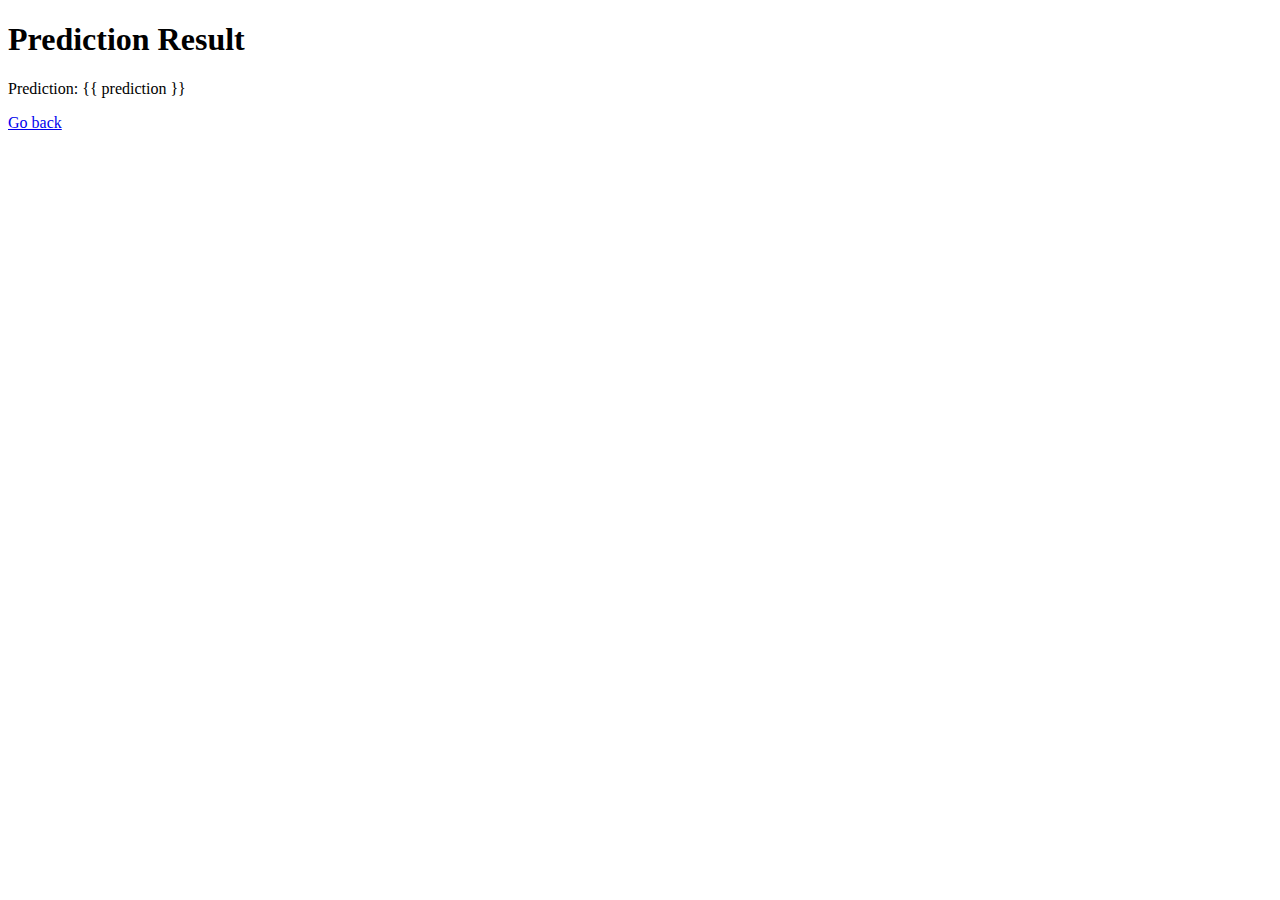
<file: templates/result.html>
<!DOCTYPE html>
<html lang="en">
<head>
    <meta charset="UTF-8">
    <meta name="viewport" content="width=device-width, initial-scale=1.0">
    <title>Prediction Result</title>
</head>
<body>
    <h1>Prediction Result</h1>
    <p>Prediction: {{ prediction }}</p>
    <a href="/">Go back</a>
</body>
</html>
</file>
